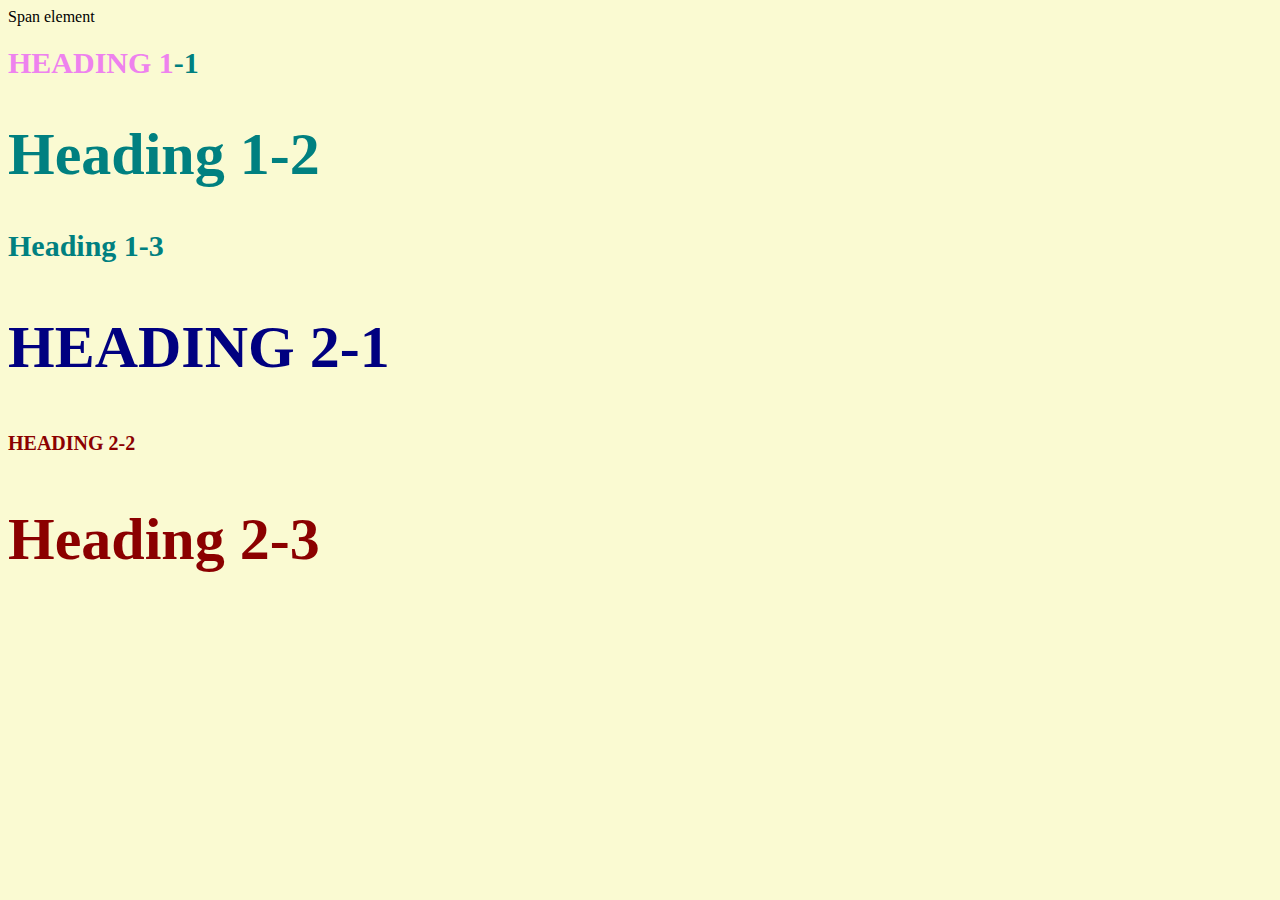
<file: style-test.html>
<!DOCTYPE html>
<html>
<head>
	<meta charset="utf-8">
	<meta name="viewport" content="width=device-width, initial-scale=1">
	<title>Style test</title>
	<link rel="stylesheet" type="text/css" href="css/test.css">
	
</head>
<body>
	<span>Span element</span>
	<h1 class="uppercase"><span>Heading 1</span>-1</h1>
	<h1 class="big">Heading 1-2</h1>
	<h1>Heading 1-3</h1>

	<h2 class="big uppercase">Heading 2-1</h2>
	<h2 class="uppercase">Heading 2-2</h2>
	<h2 class="big">Heading 2-3</h2>



</body>
</html>
</file>
<file: css/test.css>
body{
	background-color: lightgoldenrodyellow;

}
h1{ 
	font-size: 30px;
	color: teal;
 }

 h2{
 	color: darkred;
 	font-size: 20px;
 }

 .big{
 	font-size: 60px;
 }
 .uppercase{
 	text-transform: uppercase;
 }

 .big.uppercase{

 	color: navy;
 }

 h1 span{
 	color: violet;
 }
</file>
